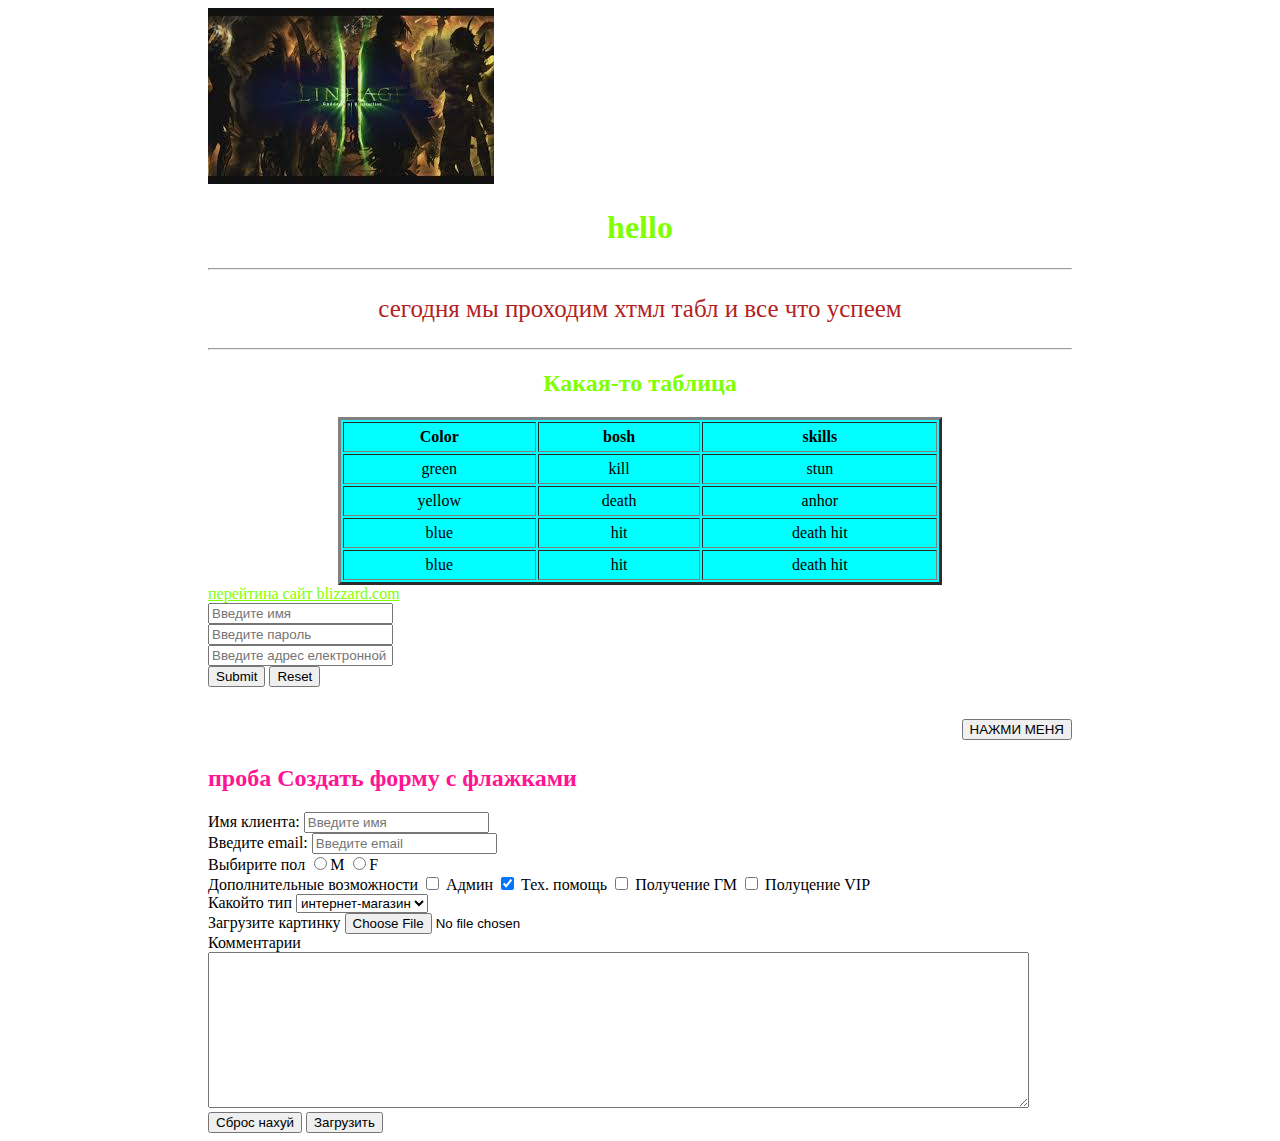
<file: index.html>
<!DOCTYPE html>
<html lang="en">
<head>
    <meta charset="UTF-8">
    <title>blizardr</title>
    <link rel="stylesheet" href="style/style.css">
</head>
<body>
<div class="conteiner">
    <div class="block1">
        <img class="imagen" src="L2.jpg">
            <h1 align="center">hello</h1>
            <hr>


        <div class="first">
            <p align="center">сегодня мы проходим хтмл табл и все что успеем</p>
                                    <hr>
            <div>
                <h2 class="wrap" align="center" >Какая-то таблица</h2>
                        <table border="3" align="center" width="70%" bgcolor="aqua" cellpadding="5">
                <tr align="center">
                    <th>Color</th>
                    <th>bosh</th>
                    <th>skills</th>
                </tr>
                <tr align="center">
                    <td>green</td>
                    <td>kill</td>
                    <td>stun</td>
                </tr>
                    <tr align="center">
                            <td>yellow</td>
                            <td>death</td>
                            <td>anhor</td>
                    </tr>
                    <tr align="center">
                            <td>blue</td>
                            <td>hit</td>
                            <td>death hit</td>
                    </tr>
                            <tr align="center">
                                <td>blue</td>
                                <td>hit</td>
                                <td>death hit</td>
                            </tr>
                        </table>
            </div>
            <div>
                    <a href="http://eu.blizzard.com/ru-ru/" target="_blank" style="color: chartreuse">перейтина сайт blizzard.com</a>
           </div>
            <div>
                <form action="index.html" method="post" autocomplete="on">
                    <input type="text" name="name" id="name" placeholder="Введите имя"><br>
                    <input type="password" name="pass" id="pass" placeholder="Введите пароль"><br>
                    <input type="email" name="email" placeholder="Введите адрес електронной почты"><br>
                    <input type="submit" name="submit" id="submit">
                    <input type="reset">
                    <p align="right"><button>НАЖМИ МЕНЯ</button></p>
                </form>
            </div>
            <div>
                <h2>проба Создать форму с флажками</h2>
                <form action="gitap.php" method="post">
                    <div>
                        <label><span>Имя клиента:</span>
                            <input type="text" name="текст" placeholder="Введите имя">
                        </label>
                    </div>
                    <div>
                        <label> <span>Введите email</span>:
                            <input type="email" name="email" placeholder="Введите email">
                        </label>
                    </div>
                    <div>
                        <label><span>Выбирите пол</span>
                            <input type="radio" name="mela" value="male">M
                            <input type="radio" name="mela" value="female">F
                        </label>
                    </div>
                    <div>
                        <label >
                            <span>Дополнительные возможности</span>
                            <input type="checkbox" name="extra" value="Admin"> Админ
                            <input type="checkbox" name="extra" value="Support" checked> Тех. помощь
                            <input type="checkbox" name="extra" value="Game master"> Получение ГМ
                            <input type="checkbox" name="extra" value="VIP"> Полуцение VIP
                        </label>
                    </div>
                    <div>
                        <label>
                            <span>Какойто тип</span>
                            <select name="type">
                                <option value="eshop">интернет-магазин</option>
                                <option value="landing">лендинг</option>
                                <option value="card">сйт визитка</option>
                            </select>
                        </label>
                    </div>
                    <div>
                        <label>
                            <span>Загрузите картинку</span>
                            <input type="file" name="File">
                        </label>
                    </div>
                    <div>
                        <label>
                            <span>Комментарии</span>
                            <textarea name="comment" cols="100" rows="10" maxlength="500"></textarea>
                        </label>
                    </div>
                    <div>
                        <input type="reset" value="Сброс нахуй">
                        <button name="submit">Загрузить</button>
                    </div>
                </form>
             </div>
        </div>
    </div>
</div>
</body>
</html>
</file>
<file: style/style.css>
.conteiner {
    width: 1140px;
    margin: 0 auto;
}
.block1 {
    width: 864px;
    margin: 0 auto;
}
p {
    color: firebrick;
    font-size: 25px;
}
h1 {
    color: chartreuse;
}
.wrap {
    color: chartreuse;
}
h2 {
    color: deeppink;
}
.imagen {
    width: 286px;
    margin: 0 auto;
}
</file>
